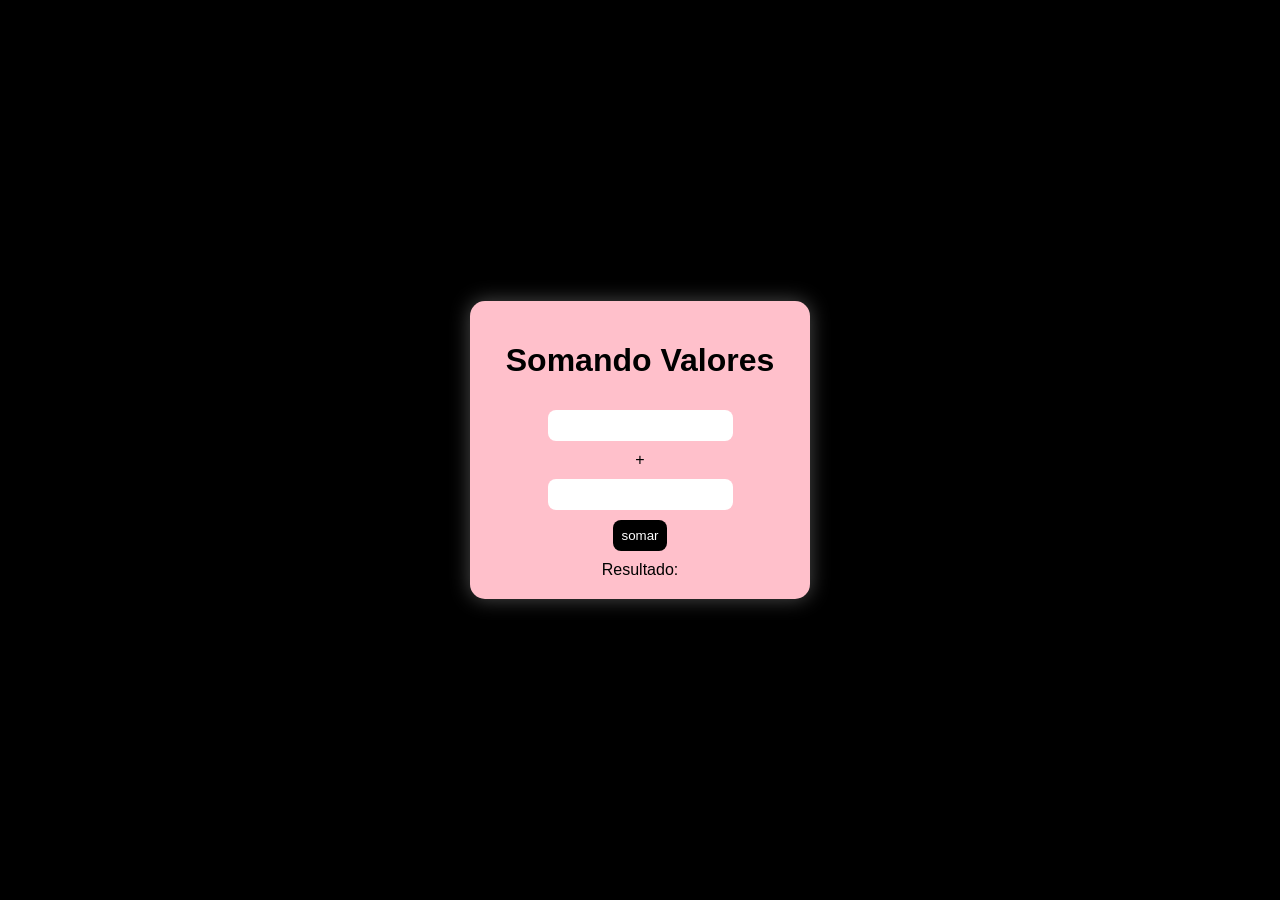
<file: DOM PT2/index.html>
<!DOCTYPE html>
<html lang="en">
<head>
    <meta charset="UTF-8">
    <meta name="viewport" content="width=device-width, initial-scale=1.0">
    <title>AULA DOM pt.2</title>
    <style>
        body{
    margin: 0;
    padding: 0;
    font-family: Arial, Helvetica, sans-serif, 'Times New Roman', Times, serif;
    background-color: black;
    color: black;
    display: flex;
    justify-content: center;
    align-items: center;
    height: 100vh; 
}

.container{
    padding:20px;
    border-radius: 15px;
    background-color: pink;
    display: flex;
    flex-direction: column; 
    align-items: center;
    gap: 10px; 
    width: 300px;
    box-shadow: 0px 0px 20px rgba(255, 255, 255, 0.3);
}
.soma{
    display: flex;
    flex-direction: column;
    align-items: center;
    gap: 10px;
}
input{
    padding: 8px;
    border-radius: 8px;
    border: none;
    outline: none;
}
input[type="button"]{
    background-color: black;
    color: white;
    cursor: pointer;
}
input[type="button"]:hover{
    background-color: #333;
}
    </style>
</head>
<!--Somando dois números com js-->
<body>
    <div class="container">
    <h1>Somando Valores</h1>
<div class="soma">
    <input type="number" name="txtn1" id="txtn1"> +
    <input type="number" name="txtn2" id="txtn2">
    <input type="button" value="somar" onclick="somar()">
    <div id="res">Resultado: </div>
</div>
    <script>
        function somar(){
            var tn1 = window.document.getElementById('txtn1')
            var tn2 =  window.document.getElementById('txtn2')
            var res = window.document.getElementById('res')
            var n1 = Number(tn1.value)
            var n2 = Number(tn2.value)
            var s = n1 + n2;
            res.innerHTML = `a soma entre ${n1} e ${n2} é ${s}`

        }
    </script>
    </div>
</body>
</html>
</file>
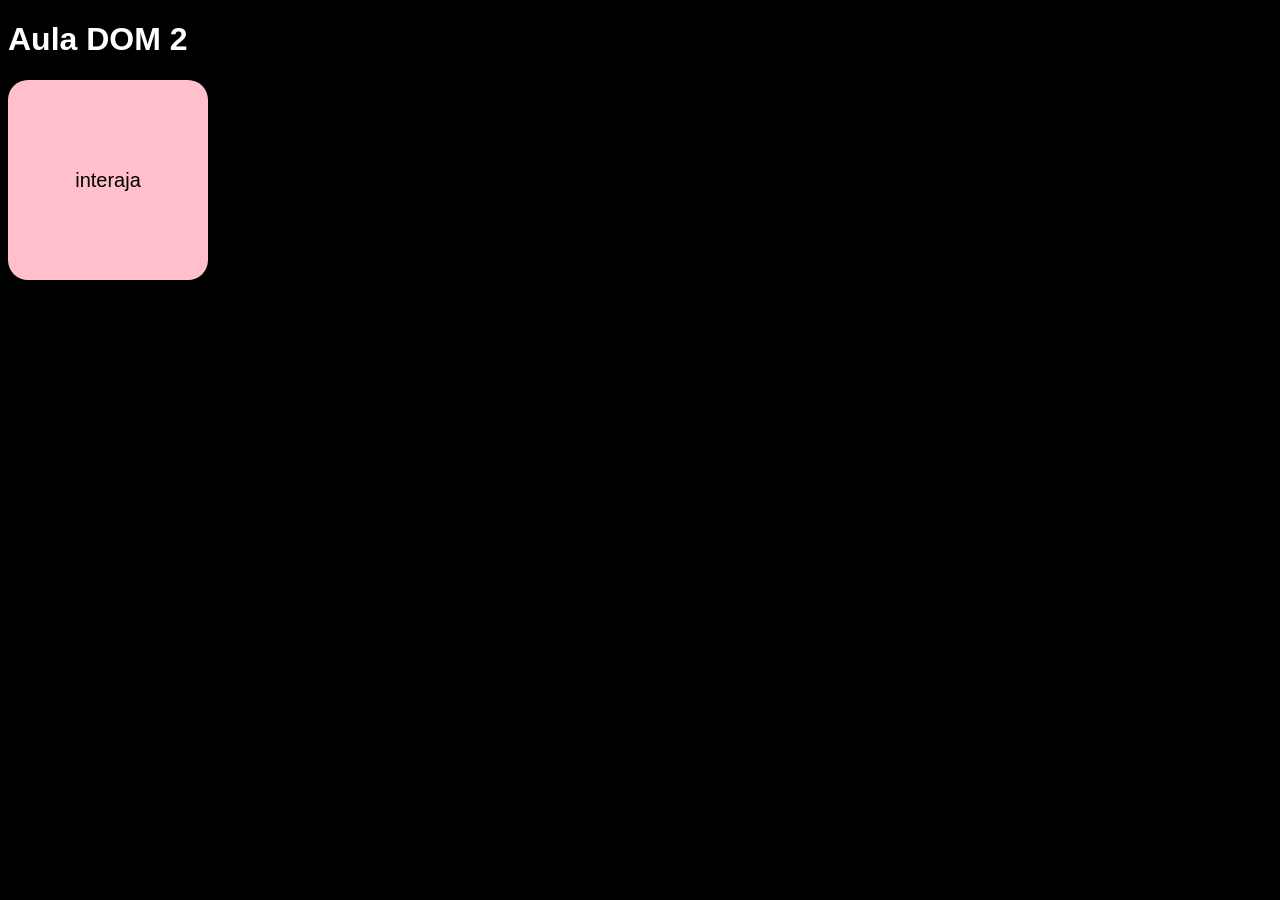
<file: DOM/index.html>
<!DOCTYPE html>
<html lang="pt-br">
<head>
    <meta charset="UTF-8">
    <meta name="viewport" content="width=device-width, initial-scale=1.0">
    <title>AULA DOM</title>
    <!--colocando o css aqui por pura praticidade-->
    <style>
        body{
            background-color: black;
            color: white;
            font-family: Arial, Helvetica, sans-serif, 'Times New Roman', Times, serif;
        }
        div#area{
            background-color: pink;
            color: black;
            width: 200px;
            height: 200px;
            line-height: 200px;
            text-align: center;
            border-radius: 20px;
            font-size: 20px;
        }
    </style>
</head>
<body>
    <!--O que é DOM -> Document Object Model-->
    <h1>Aula DOM 2</h1>
    <div id="area">interaja</div>
    <script src="func.js"></script>
</body>
</html>
</file>
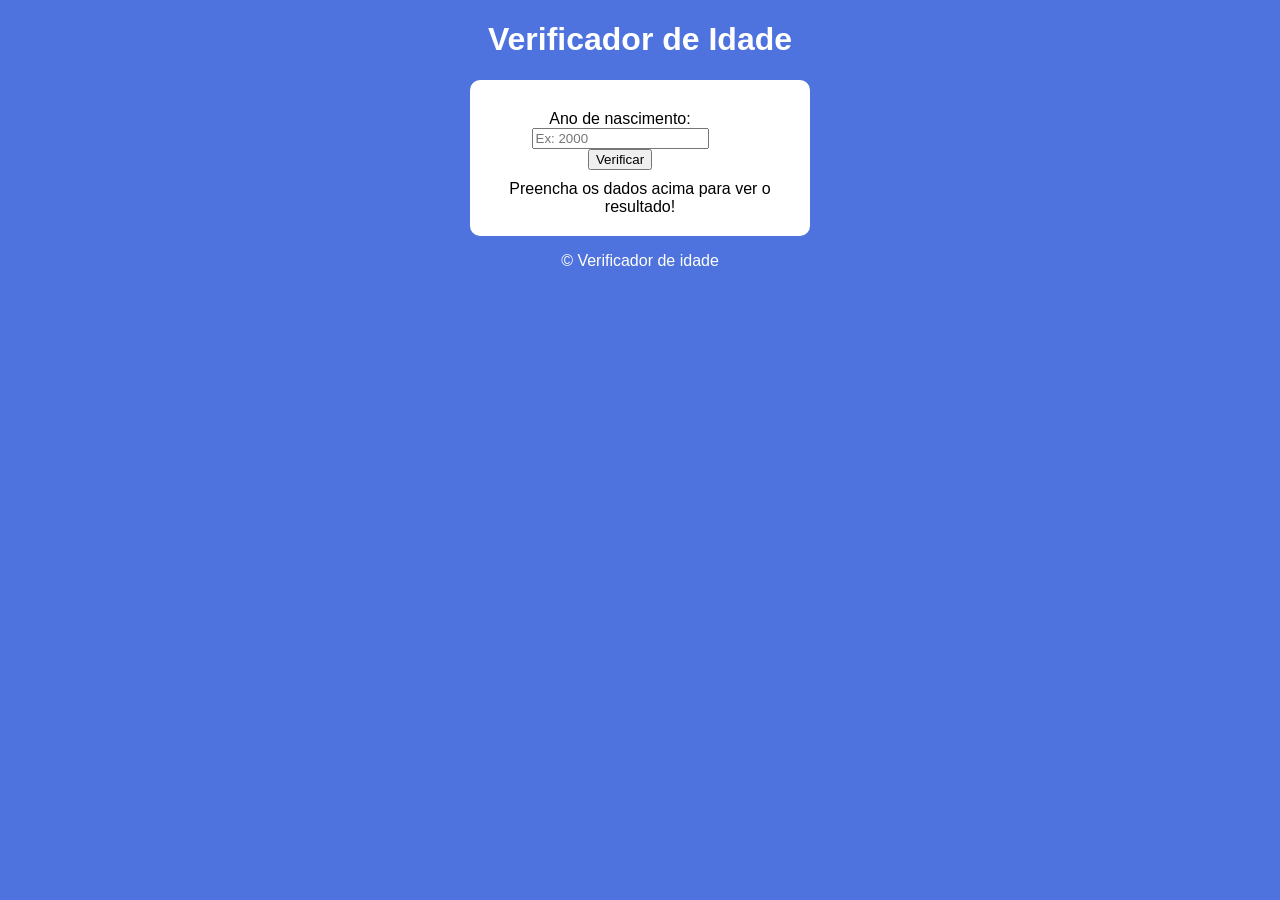
<file: Login/index.html>
<!DOCTYPE html>
<html lang="pt-br">
<head>
    <meta charset="UTF-8">
    <meta name="viewport" content="width=device-width, initial-scale=1.0">
    <title>Verificador de Idade</title>
    <link rel="stylesheet" href="style.css">
</head>
<body>

<header>
    <h1>Verificador de Idade</h1>
</header>

<section>
    <div id="input">
        <label for="txtano" id="input">Ano de nascimento:</label>
        <input type="number" id="txtano" placeholder="Ex: 2000">
        <button onclick="verificar()">Verificar</button>
    </div>

    <div id="res">
        Preencha os dados acima para ver o resultado!
    </div>
</section>

<footer>
    <p>&copy; Verificador de idade</p>
</footer>

<script src="func.js"></script>
</body>
</html>
</file>
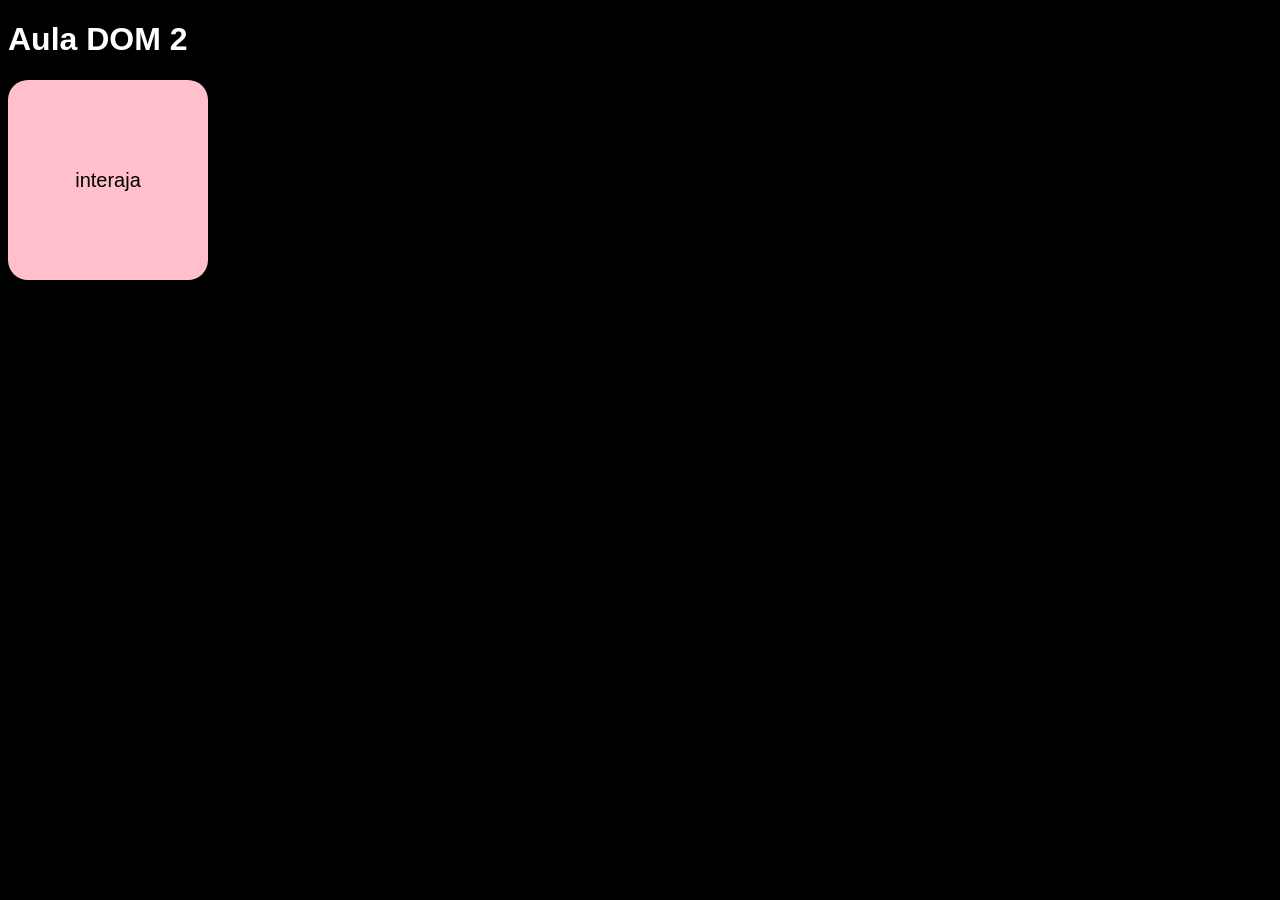
<file: Estudo DOM/DOM/index.html>
<!DOCTYPE html>
<html lang="pt-br">
<head>
    <meta charset="UTF-8">
    <meta name="viewport" content="width=device-width, initial-scale=1.0">
    <title>AULA DOM</title>
    <!--colocando o css aqui por pura praticidade-->
    <style>
        body{
            background-color: black;
            color: white;
            font-family: Arial, Helvetica, sans-serif, 'Times New Roman', Times, serif;
        }
        div#area{
            background-color: pink;
            color: black;
            width: 200px;
            height: 200px;
            line-height: 200px;
            text-align: center;
            border-radius: 20px;
            font-size: 20px;
        }
    </style>
</head>
<body>
    <!--O que é DOM -> Document Object Model-->
    <h1>Aula DOM 2</h1>
    <div id="area">interaja</div>
    <script src="../DOM/func.js"></script>
</body>
</html>
</file>
<file: Login/style.css>
body {
    font-family: Arial, sans-serif;
    background: #4e73df;
    color: white;
    text-align: center;
}

section {
    background: white;
    color: black;
    padding: 20px;
    border-radius: 10px;
    width: 300px;
    margin: auto;
}
#input {
    padding: 10px;
    width: 80%;
    border-radius: 10px;
    border: none;
}

img {
    margin-top: 15px;
    width: 150px;
}
</file>
